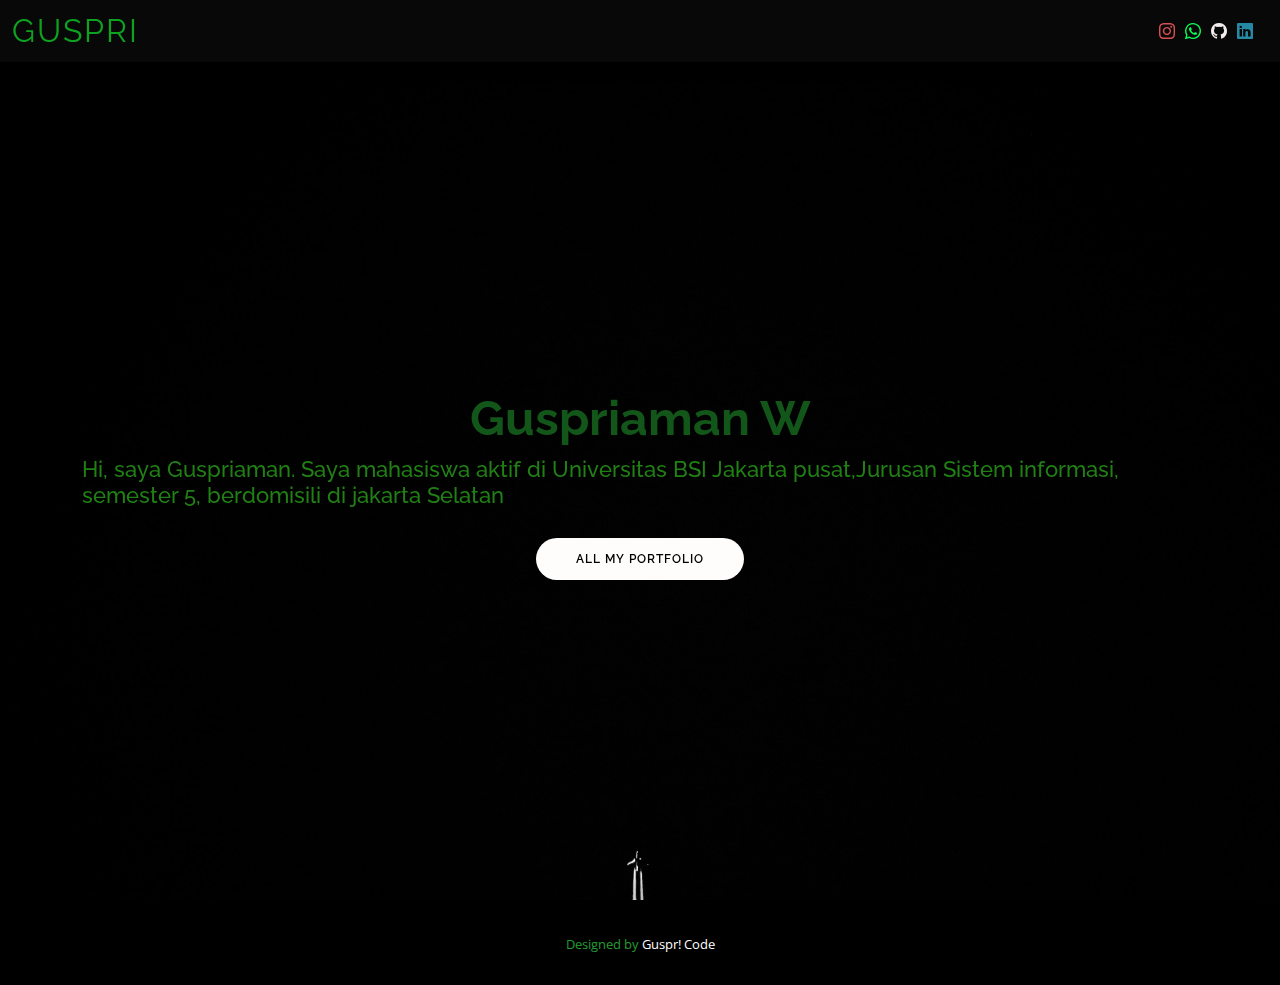
<file: index.html>
<!DOCTYPE html>
<html lang="en">

<head>
  <meta charset="utf-8">
  <meta content="width=device-width, initial-scale=1.0" name="viewport">

  <title>Portfolio Guspri</title>
  <meta content="" name="description">
  <meta content="" name="keywords">

  <!-- Favicons -->
  <link href="assets/img/favicon.png" rel="icon">
  <link href="assets/img/apple-touch-icon.png" rel="apple-touch-icon">

  <!-- Google Fonts -->
  <link href="https://fonts.googleapis.com/css?family=Open+Sans:300,300i,400,400i,600,600i,700,700i|Raleway:300,300i,400,400i,500,500i,600,600i,700,700i|Poppins:300,300i,400,400i,500,500i,600,600i,700,700i" rel="stylesheet">


  <link href="assets/vendor/aos/aos.css" rel="stylesheet">
  <link href="assets/vendor/bootstrap/css/bootstrap.min.css" rel="stylesheet">
  <link href="assets/vendor/bootstrap-icons/bootstrap-icons.css" rel="stylesheet">
  <link href="assets/vendor/boxicons/css/boxicons.min.css" rel="stylesheet">
  <link href="assets/vendor/glightbox/css/glightbox.min.css" rel="stylesheet">
  <link href="assets/vendor/swiper/swiper-bundle.min.css" rel="stylesheet">

  <link href="assets/css/style.css" rel="stylesheet">


</head>

<body>

  <!-- ======= Header ======= -->
  <header id="header" class="fixed-top">
    <div class="container-fluid d-flex justify-content-between align-items-center">

      <h1 class="logo me-auto me-lg-0"><a href="index.html">Guspri</a></h1>

      <div class="header-social-links">
        <a href="https://www.instagram.com/guspriaman/?hl=id" class="instagram"><i class="bi bi-instagram"></i></a>
        <a href="#" class="whatsapp"><i class="bi bi-whatsapp"></i></a>
        <a href="https://github.com/guspriaman" class="github"><i class="bi bi-github"></i></a>
        <a href="https://www.linkedin.com/in/guspriaman-wrs-657a04228/" class="linkedin"><i class="bi bi-linkedin"></i></i></a>
      </div>

    </div>

  </header><!-- End Header -->

  <!-- ======= Hero Section ======= -->
  <section id="hero" class="d-flex align-items-center">
    <div class="container d-flex flex-column align-items-center" data-aos="zoom-in" data-aos-delay="100">
      <h1>Guspriaman W</h1>
      <h2>Hi, saya Guspriaman. Saya mahasiswa aktif di Universitas BSI Jakarta pusat,Jurusan Sistem informasi, semester 5, berdomisili di jakarta Selatan</h2>
      <a href="about.html" class="btn-about">All My Portfolio</a>
    </div>
  </section><!-- End Hero -->

  <!-- ======= Footer ======= -->
  <footer id="footer">
    <div class="container">

      <div class="credits">
        Designed by <a href="#"> Guspr! Code</a>
      </div>
    </div>
  </footer>
  <!-- End  Footer -->

  <div id="preloader"></div>
  <a href="#" class="back-to-top d-flex align-items-center justify-content-center"><i class="bi bi-arrow-up-short"></i></a>

  <!-- Vendor JS Files -->
  <script src="assets/vendor/purecounter/purecounter_vanilla.js"></script>
  <script src="assets/vendor/aos/aos.js"></script>
  <script src="assets/vendor/bootstrap/js/bootstrap.bundle.min.js"></script>
  <script src="assets/vendor/glightbox/js/glightbox.min.js"></script>
  <script src="assets/vendor/isotope-layout/isotope.pkgd.min.js"></script>
  <script src="assets/vendor/swiper/swiper-bundle.min.js"></script>
  <script src="assets/vendor/waypoints/noframework.waypoints.js"></script>
  <script src="assets/vendor/php-email-form/validate.js"></script>

  <!-- Template Main JS File -->
  <script src="assets/js/main.js"></script>

</body>

</html>
</file>
<file: assets/css/style.css>
/*--------------------------------------------------------------
# General
--------------------------------------------------------------*/
body {
  font-family: "Open Sans", sans-serif;
  color: #444444;
}

a {
  color: #34b7a7;
  text-decoration: none;
}

a:hover {
  color: #51cdbe;
  text-decoration: none;
}

h1,
h2,
h3,
h4,
h5,
h6 {
  font-family: "Raleway", sans-serif;
}

#main {
  margin-top: 50px;
}

@media (max-width: 992px) {
  #main {
    margin-top: 30px;
  }
}

/*--------------------------------------------------------------
# Preloader
--------------------------------------------------------------*/
#preloader {
  position: fixed;
  top: 0;
  left: 0;
  right: 0;
  bottom: 0;
  z-index: 9999;
  overflow: hidden;
  background: rgb(0, 0, 0);
}

#preloader:before {
  content: "";
  position: fixed;
  top: calc(50% - 30px);
  left: calc(50% - 30px);
  border: 6px solid #1b2c2a;
  border-top-color: #000000;
  border-radius: 50%;
  width: 60px;
  height: 60px;
  -webkit-animation: animate-preloader 1s linear infinite;
  animation: animate-preloader 1s linear infinite;
}

@-webkit-keyframes animate-preloader {
  0% {
    transform: rotate(0deg);
  }

  100% {
    transform: rotate(360deg);
  }
}

@keyframes animate-preloader {
  0% {
    transform: rotate(0deg);
  }

  100% {
    transform: rotate(360deg);
  }
}

/*--------------------------------------------------------------
# Back to top button
--------------------------------------------------------------*/
.back-to-top {
  position: fixed;
  visibility: hidden;
  opacity: 0;
  right: 15px;
  bottom: 15px;
  z-index: 996;
  background: #34b7a7;
  width: 40px;
  height: 40px;
  border-radius: 50px;
  transition: all 0.4s;
}

.back-to-top i {
  font-size: 24px;
  color: #fff;
  line-height: 0;
}

.back-to-top:hover {
  background: #49cbbb;
  color: rgb(255, 255, 255);
}

.back-to-top.active {
  visibility: visible;
  opacity: 1;
}

/*--------------------------------------------------------------
# Header
--------------------------------------------------------------*/
#header {
  background: #080808;
  box-shadow: 0px 0px 25px 0 rgba(0, 0, 0, 0.08);
  z-index: 997;
  padding: 15px 0;
}

#header .logo {
  font-size: 32px;
  margin: 0;
  padding: 0;
  line-height: 1;
  font-weight: 400;
  letter-spacing: 2px;
  text-transform: uppercase;
}

#header .logo a {
  color: #0fa120;
}

#header .logo img {
  max-height: 40px;
}

@media (max-width: 992px) {
  #header .logo {
    font-size: 28px;
  }
}

/*--------------------------------------------------------------
# Header Social Links
--------------------------------------------------------------*/
.header-social-links {
  padding-right: 15px;
}

.header-social-links .whatsapp {
  color: #09ff57;
  padding-left: 6px;
  display: inline-block;
  line-height: 0px;
  transition: 0.3s;
  font-size: 16px;
}

.header-social-links a:hover {
  color: #ffffff;
}


.header-social-links .instagram {
  color: #d55050;
  padding-left: 6px;
  display: inline-block;
  line-height: 0px;
  transition: 0.3s;
  font-size: 16px;
}




.header-social-links .linkedin {
  color: #2589a4;
  padding-left: 6px;
  display: inline-block;
  line-height: 0px;
  transition: 0.3s;
  font-size: 16px;
}




.header-social-links a {
  color: #f2ebeb;
  padding-left: 6px;
  display: inline-block;
  line-height: 0px;
  transition: 0.3s;
  font-size: 16px;
}



/*--------------------------------------------------------------
# Navigation Menu
--------------------------------------------------------------*/
/**
* Desktop Navigation 
*/
.navbar {
  padding: 0;
}

.navbar ul {
  margin: 0;
  padding: 0;
  display: flex;
  list-style: none;
  align-items: center;
}

.navbar li {
  position: relative;
  padding: 10px 0 10px 28px;
}

.navbar a,
.navbar a:focus {
  display: flex;
  align-items: center;
  justify-content: space-between;
  font-family: "Raleway", sans-serif;
  font-size: 15px;
  font-weight: 600;
  color: #a09999;
  white-space: nowrap;
  transition: 0.3s;
  position: relative;
}

.navbar a i,
.navbar a:focus i {
  font-size: 12px;
  line-height: 0;
  margin-left: 5px;
}

.navbar>ul>li>a:before {
  content: "";
  position: absolute;
  width: 0;
  height: 2px;
  bottom: -5px;
  left: 0;
  background-color: #34b7a7;
  visibility: hidden;
  width: 0px;
  transition: all 0.3s ease-in-out 0s;
}

.navbar a:hover:before,
.navbar li:hover>a:before,
.navbar .active:before {
  visibility: visible;
  width: 25px;
}

.navbar a:hover,
.navbar .active,
.navbar .active:focus,
.navbar li:hover>a {
  color: #222222;
}

.navbar .dropdown ul {
  display: block;
  position: absolute;
  left: 14px;
  top: calc(100% + 30px);
  margin: 0;
  padding: 10px 0;
  z-index: 99;
  opacity: 0;
  visibility: hidden;
  background: rgb(168, 150, 150);
  box-shadow: 0px 0px 30px rgba(127, 137, 161, 0.25);
  transition: 0.3s;
  border-radius: 4px;
}

.navbar .dropdown ul li {
  min-width: 200px;
  padding: 0;
}

.navbar .dropdown ul a {
  padding: 10px 20px;
  font-size: 15px;
  text-transform: none;
  font-weight: 600;
}

.navbar .dropdown ul a i {
  font-size: 12px;
}

.navbar .dropdown ul a:hover,
.navbar .dropdown ul .active:hover,
.navbar .dropdown ul li:hover>a {
  color: #34b7a7;
}

.navbar .dropdown:hover>ul {
  opacity: 1;
  top: 100%;
  visibility: visible;
}

.navbar .dropdown .dropdown ul {
  top: 0;
  left: calc(100% - 30px);
  visibility: hidden;
}

.navbar .dropdown .dropdown:hover>ul {
  opacity: 1;
  top: 0;
  left: 100%;
  visibility: visible;
}

@media (max-width: 1366px) {
  .navbar .dropdown .dropdown ul {
    left: -90%;
  }

  .navbar .dropdown .dropdown:hover>ul {
    left: -100%;
  }
}

/**
* Mobile Navigation 
*/
.mobile-nav-toggle {
  color: #222222;
  font-size: 28px;
  cursor: pointer;
  display: none;
  line-height: 0;
  transition: 0.5s;
}

.mobile-nav-toggle.bi-x {
  color: rgb(241, 235, 235);
}

@media (max-width: 991px) {
  .mobile-nav-toggle {
    display: block;
  }

  .navbar ul {
    display: none;
  }
}

.navbar-mobile {
  position: fixed;
  overflow: hidden;
  top: 0;
  right: 0;
  left: 0;
  bottom: 0;
  background: rgba(9, 9, 9, 0.9);
  transition: 0.3s;
  z-index: 999;
}

.navbar-mobile .mobile-nav-toggle {
  position: absolute;
  top: 15px;
  right: 15px;
}

.navbar-mobile ul {
  display: block;
  position: absolute;
  top: 55px;
  right: 15px;
  bottom: 15px;
  left: 15px;
  padding: 10px 0;
  border-radius: 10px;
  background-color: #fff;
  overflow-y: auto;
  transition: 0.3s;
}

.navbar-mobile a,
.navbar-mobile a:focus {
  font-size: 15px;
  padding-right: 15px;
  color: #222222;
}

.navbar-mobile a:hover,
.navbar-mobile .active,
.navbar-mobile li:hover>a {
  color: #ffffff;
}

.navbar-mobile .getstarted,
.navbar-mobile .getstarted:focus {
  margin: 15px;
}

.navbar-mobile .dropdown ul {
  position: static;
  display: none;
  margin: 10px 20px;
  padding: 10px 0;
  z-index: 99;
  opacity: 1;
  visibility: visible;
  background: rgb(255, 255, 255);
  box-shadow: 0px 0px 30px rgba(127, 137, 161, 0.25);
}

.navbar-mobile .dropdown ul li {
  min-width: 200px;
}

.navbar-mobile .dropdown ul a {
  padding: 10px 20px;
}

.navbar-mobile .dropdown ul a i {
  font-size: 12px;
}

.navbar-mobile .dropdown ul a:hover,
.navbar-mobile .dropdown ul .active:hover,
.navbar-mobile .dropdown ul li:hover>a {
  color: #4ebcc8;
}

.navbar-mobile .dropdown>.dropdown-active {
  display: block;
}

/*--------------------------------------------------------------
# Hero Section
--------------------------------------------------------------*/
#hero {
  width: 100%;
  height: 100vh;
  background: url("../img/hero-bg.jpg") top right;
  background-size: cover;
}

#hero .container {
  padding-top: 70px;
  position: relative;
}

@media (max-width: 992px) {
  #hero .container {
    padding-top: 58px;
  }
}

#hero h1 {
  margin: 0;
  font-size: 48px;
  font-weight: 700;
  line-height: 56px;
  color: #13561a;
}

#hero h2 {
  color: #218015;
  margin: 10px 0 0 0;
  font-size: 22px;
}

#hero .btn-about {
  font-family: "Raleway", sans-serif;
  text-transform: uppercase;
  font-weight: 600;
  font-size: 12px;
  letter-spacing: 1px;
  display: inline-block;
  padding: 12px 40px;
  border-radius: 50px;
  transition: 0.5s;
  margin-top: 30px;
  color: rgb(0, 0, 0);
  background: #fffcfc;
}

#hero .btn-about:hover {
  background: #19330f;
}

@media (min-width: 1024px) {
  #hero {
    background-attachment: fixed;
  }
}

@media (max-width: 992px) {
  #hero:before {
    content: "";
    background: rgba(0, 0, 0, 0.128);
    position: absolute;
    bottom: 0;
    top: 0;
    left: 0;
    right: 0;
  }

  #hero h1 {
    font-size: 28px;
    line-height: 36px;
  }

  #hero h2 {
    font-size: 18px;
    line-height: 24px;
  }
}

/*--------------------------------------------------------------
# Sections General
--------------------------------------------------------------*/
section {
  padding: 60px 0;
}

.section-bg {
  background-color: #3a2727;
}

.section-title {
  text-align: center;
  padding-bottom: 30px;
}

.section-title h2 {
  font-size: 32px;
  font-weight: bold;
  text-transform: uppercase;
  margin-bottom: 20px;
  padding-bottom: 20px;
  position: relative;
}

.section-title h2::after {
  content: "";
  position: absolute;
  display: block;
  width: 50px;
  height: 3px;
  background: #07100f;
  bottom: 0;
  left: calc(50% - 25px);
}

.section-title p {
  margin-bottom: 0;
}

/*--------------------------------------------------------------
# Cta
--------------------------------------------------------------*/
.cta {
  background: linear-gradient(rgba(0, 0, 0, 0.6), rgba(0, 0, 0, 0.6)), url("../img/bg-1.jpg") fixed center center;
  background-size: cover;
  padding: 80px 0;
}

.cta h3 {
  color: #fff;
  font-size: 28px;
  font-weight: 700;
}

.cta p {
  color: #fff;
}

.cta .cta-btn {
  font-family: "Raleway", sans-serif;
  text-transform: uppercase;
  font-weight: 500;
  font-size: 16px;
  letter-spacing: 1px;
  display: inline-block;
  padding: 8px 20px;
  border-radius: 2px;
  transition: 0.5s;
  margin: 10px;
  border: 2px solid #fff;
  color: #fff;
}

.cta .cta-btn:hover {
  background: #34b7a7;
  border: 2px solid #34b7a7;
}

@media (max-width: 1024px) {
  .cta {
    background-attachment: scroll;
  }
}

@media (min-width: 769px) {
  .cta .cta-btn-container {
    display: flex;
    align-items: center;
    justify-content: flex-end;
  }
}

/*--------------------------------------------------------------
# About
--------------------------------------------------------------*/
#about {
  width: 100%;
  background: url("../img/hero-bg.jpg") top right;
  background-size: cover;
}
.about .gus h3 {
  font-size: 32px;
  font-weight: bold;
  text-transform: uppercase;
  margin-bottom: 20px;
  padding-bottom: 20px;
  position: relative;
  color: #26ae0b;
}


.about .content a {
  background: #000000;
  color: #fefefe;
}
.about .content h3 {
  font-weight: 700;
  font-size: 26px;
  color: #c8b4b4;
}

.about .content ul {
  list-style: none;
  padding: 0;
}

.about .content ul li {
  padding-bottom: 10px;
}

.about .content ul i {
  font-size: 20px;
  padding-right: 2px;
  color: #41e110;
}

.about .content p:last-child {
  margin-bottom: 0;
}





.about .isi .img {
  width: 100px;
  border-radius: 50%;
}

/*--------------------------------------------------------------
# Footer
--------------------------------------------------------------*/
#footer {
  background: #000000;
  padding: 30px 0;
  color: #249e30;
  font-size: 14px;
  text-align: center;
}

#footer .credits {
  padding-top: 5px;
  font-size: 13px;
}

#footer .credits a {
  color: #ffffff;
}
</file>
